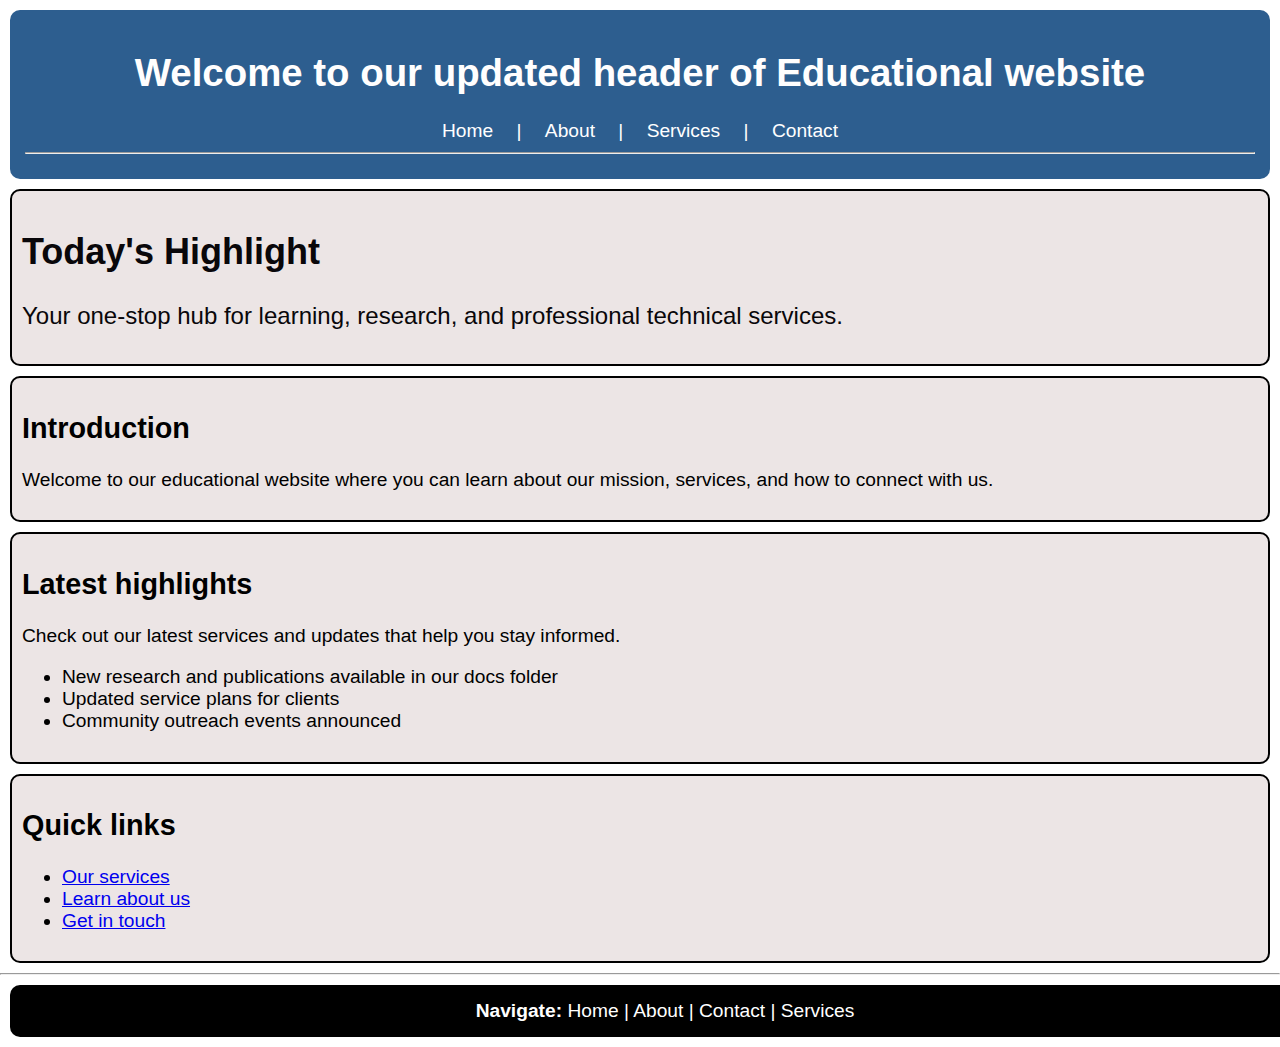
<file: index.html>
<!DOCTYPE html>
<html lang="en">
<head>
    <meta charset="UTF-8">
    <meta name="viewport" content="width=device-width, initial-scale=1.0">
    <link rel="stylesheet" href="style.css">
    <title>Document</title> 
</head>
<body>

    <header>
        <h1>Welcome to our updated header of Educational website</h1>
        <nav>
            <a href="index.html">Home</a> |
            <a href="about.html">About</a> |
            <a href="services.html">Services</a> |
            <a href="Contact.html">Contact</a>
        </nav>
        <hr>
    </header>

    

    <!--  Highlight Section -->
    <section class="highlight">
        <h2>Today's Highlight</h2>
        <p>Your one-stop hub for learning, research, and professional technical services.</p>
    </section>

    <!-- welcome section -->
    <section>
        <h2>Introduction</h2>
        <p>Welcome to our educational website where you can learn about our mission, services, and how to connect with us.</p>
    </section>

    <!-- Feature contents -->
    <section>
        <h2>Latest highlights</h2>
        <p>Check out our latest services and updates that help you stay informed.</p>
        <ul>
            <li>New research and publications available in our docs folder</li>
            <li>Updated service plans for clients</li>
            <li>Community outreach events announced</li>
        </ul>
    </section>

    <!-- quick links -->
    <section id="quickLinks">
        <h2>Quick links</h2>
        <ul>
            <li><a href="services.html">Our services</a></li>
            <li><a href="about.html">Learn about us</a></li>
            <li><a href="contact.html">Get in touch</a></li>
        </ul>
    </section>

    <hr>

    <footer>
        <b>Navigate:</b>
        <a href="index.html">Home</a> |
        <a href="about.html">About</a> |
        <a href="Contact.html">Contact</a> |
        <a href="services.html">Services</a>
    </footer>

</body>
</html>
</file>
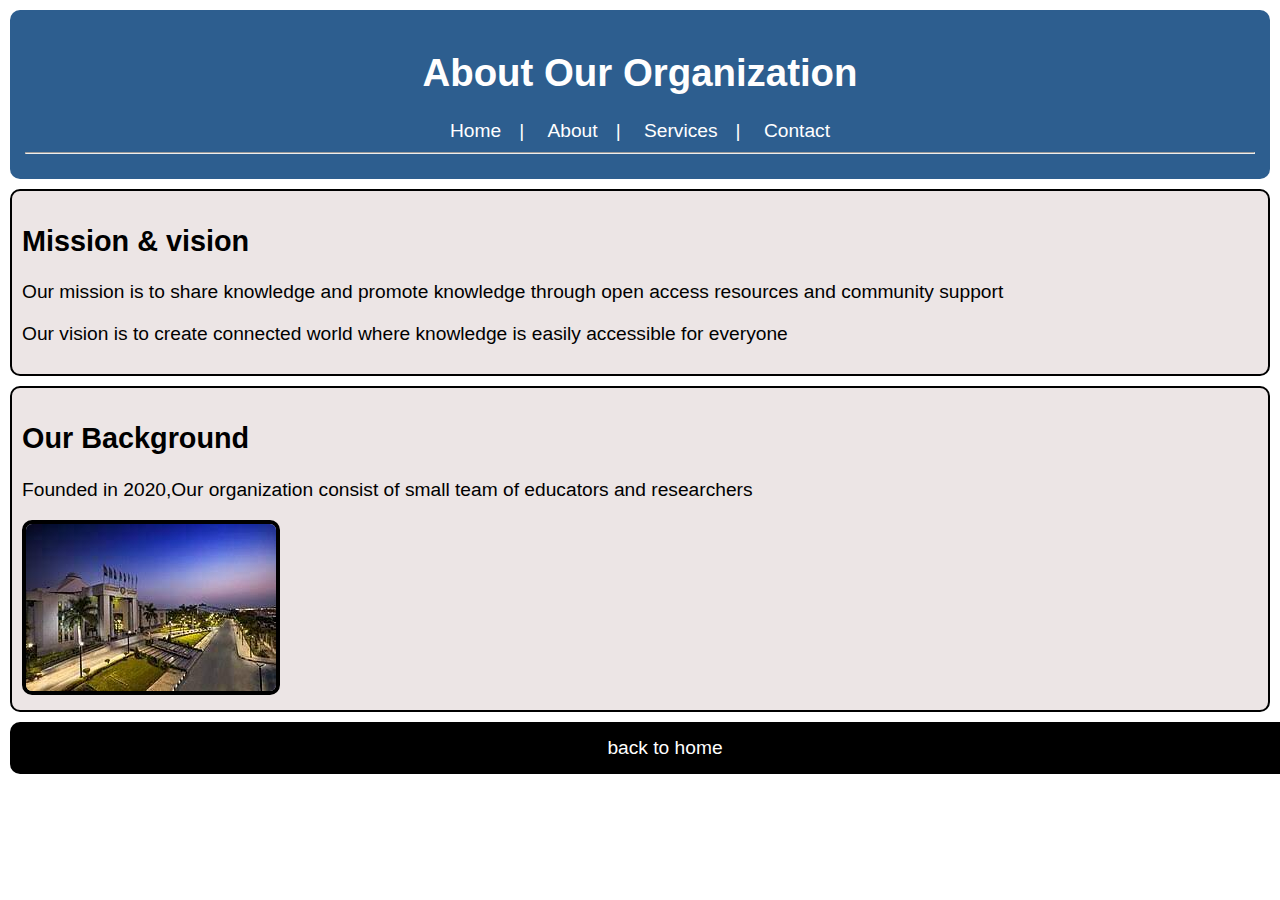
<file: about.html>
<!DOCTYPE html>
<html lang="en">
<head>
    <meta charset="UTF-8">
    <meta name="viewport" content="width=device-width, initial-scale=1.0">
    <title>Document</title>
    <link rel="stylesheet" href="style.css">
</head>
<body>
    <header><!--header-->
     <h1>About Our Organization</h1>
     <nav>
        <a href="index.html">Home</a>|
         <a href="about.html">About</a>|
          <a href="services.html">Services</a>|
           <a href="Contact.html">Contact</a>
     </nav>
     <hr>
    </header>
    <section><!--Mission and vision section-->
      <h2>Mission & vision</h2>
      <P>Our mission is to share knowledge and promote knowledge through open access resources and community support</P>
      <P>Our vision is to create connected world where knowledge is easily accessible for everyone</P>
     </section>
     <section><!--history and background-->
     <h2>Our Background</h2>
     <p>Founded in 2020,Our organization consist of small team of educators and researchers</p>
     <img src="/images.jpeg" alt="univerty image" >
     </section>
     <footer>
        <a href="./index.html">back to home</a>
     </footer>
     
</body>
</html>
</file>
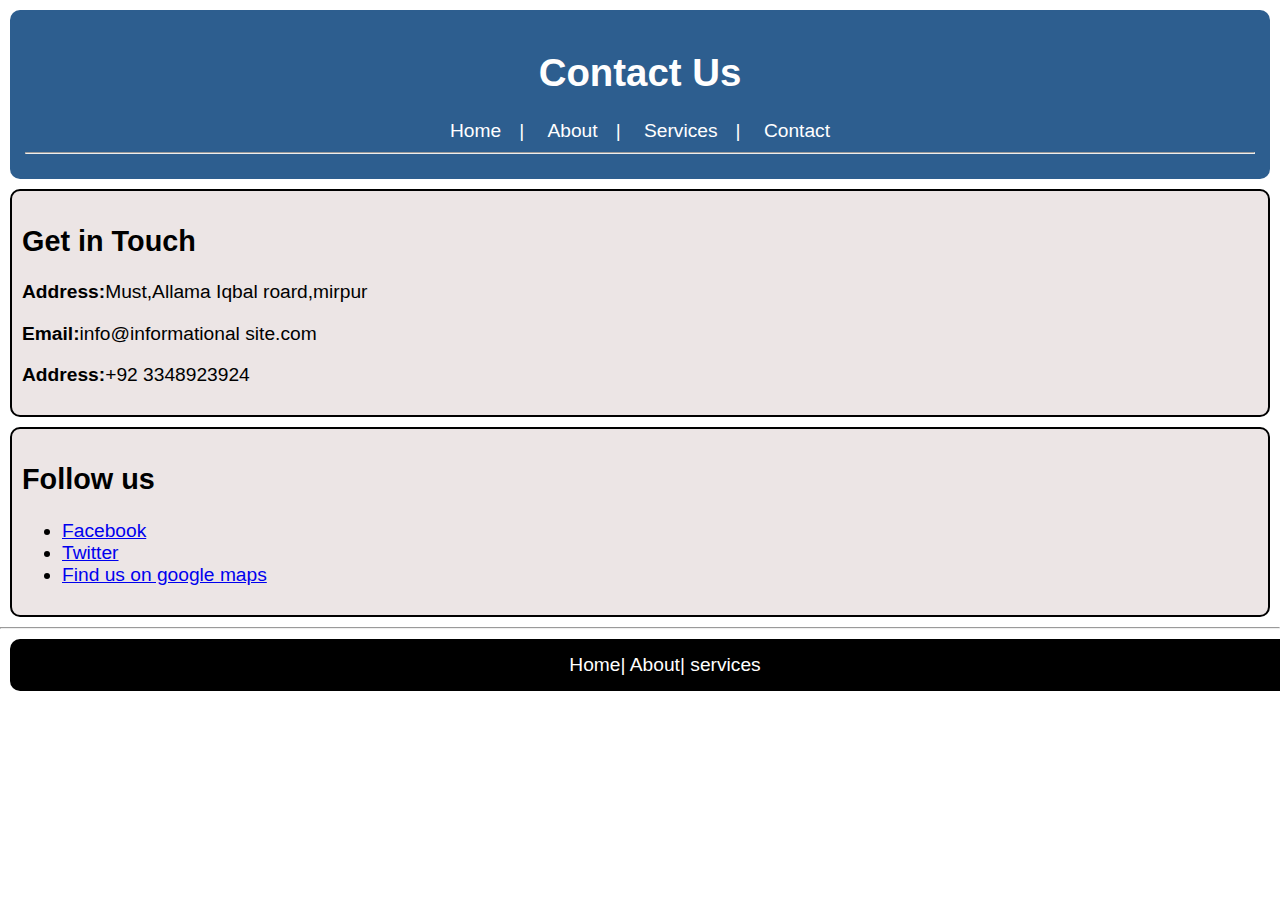
<file: contact.html>
<!DOCTYPE html>
<html lang="en">
<head>
    <meta charset="UTF-8">
    <meta name="viewport" content="width=device-width, initial-scale=1.0">
    <link rel="stylesheet" href="style.css">
    <title>Document</title>

</head>
<body>
    <header><!--header-->
     <h1>Contact Us</h1>
     <nav>
        <a href="index.html">Home</a>|
         <a href="about.html">About</a>|
          <a href="services.html">Services</a>|
           <a href="Contact.html">Contact</a>
     </nav>
     <hr>
    </header>
     <section><!--Address and phone number-->
      <h2>Get in Touch</h2>
      <p><b>Address:</b>Must,Allama Iqbal roard,mirpur</p>
      <p><b>Email:</b>info@informational site.com</p>
      <p><b>Address:</b>+92 3348923924</p>
     </section>



     <section><!--External links-->
        <h2>Follow us</h2>
        <ul>
        <li><a href="http://www.facebook.com">Facebook</a></li>
         <li><a href="http://www.twitter.com">Twitter</a></li>
         <li><a href="https://www.google.com/maps/place/Mirpur+University+of+Science+and+Technology+(MUST)/@33.1495595,73.7450231,21z/data=!4m6!3m5!1s0x391fec085ec688ef:0xd988766d3ccdd31c!8m2!3d33.149477!4d73.7450184!16s%2Fm%2F080h5n6?entry=ttu&g_ep=EgoyMDI1MTExMi4wIKXMDSoASAFQAw%3D%3D">Find us on google maps</a></li>
        </ul>
     </section>

<hr>

     <Footer><!--Footer section-->
        <a href="index.html">Home</a>|
         <a href="about.html">About</a>|
          <a href="services.html">services</a>
    </Footer>
</body>
</html>
</file>
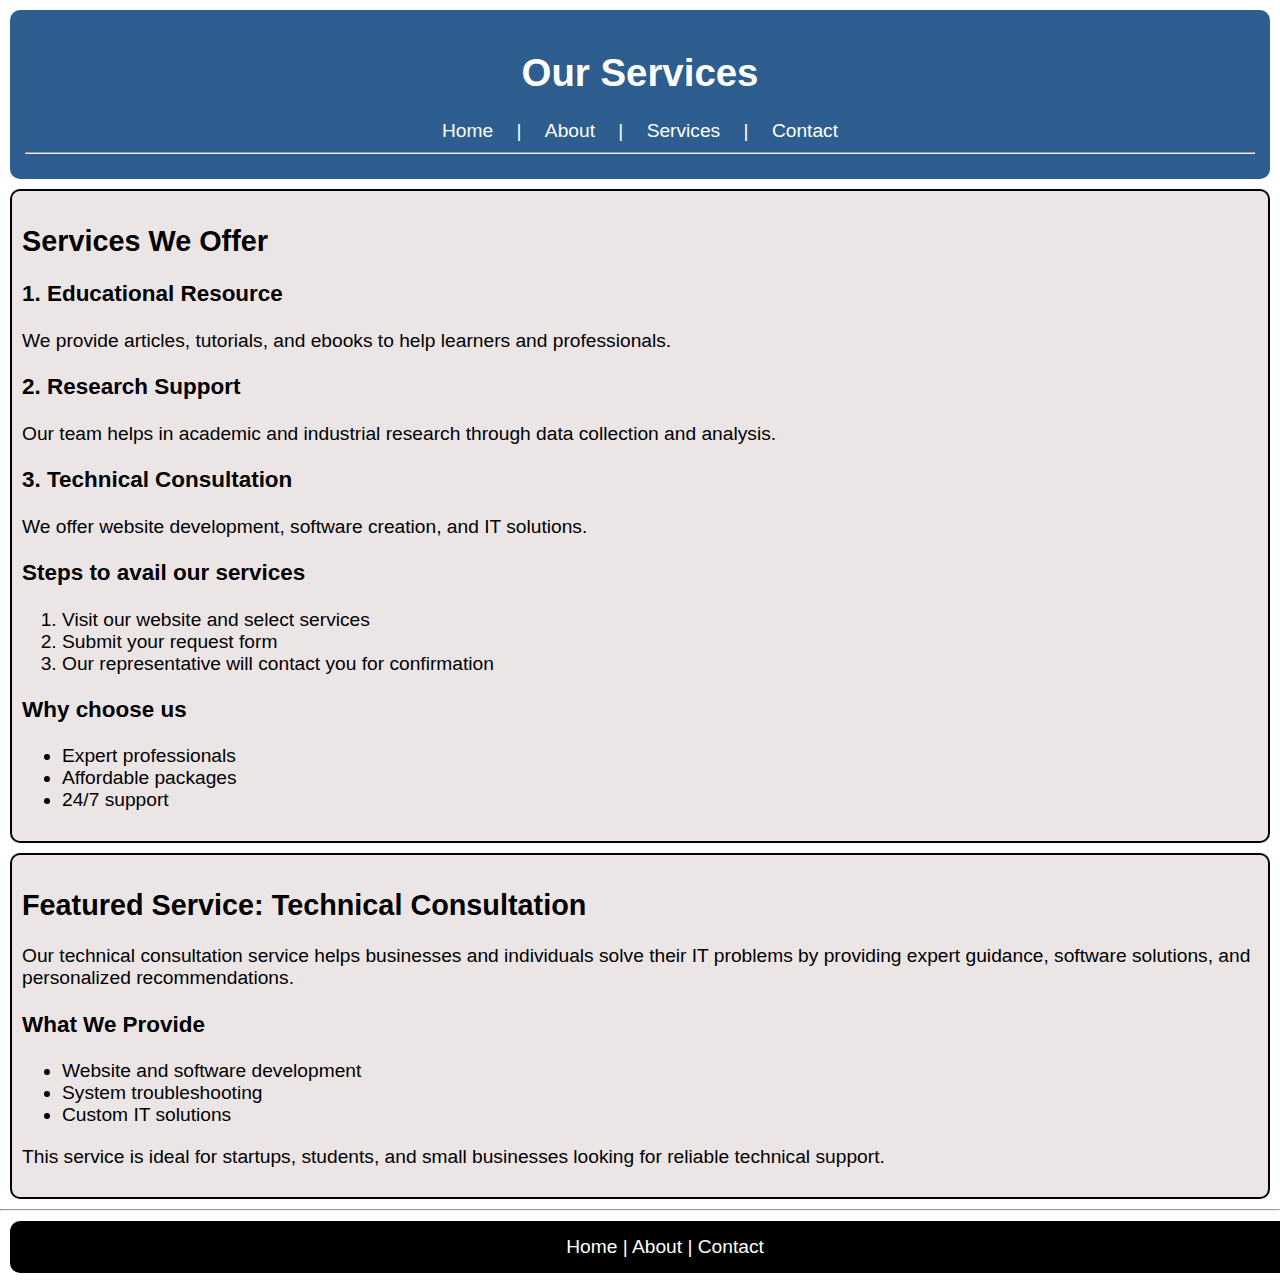
<file: services.html>
<!DOCTYPE html>
<html lang="en">
<head>
    <meta charset="UTF-8">
    <meta name="viewport" content="width=device-width, initial-scale=1.0">
    <link rel="stylesheet" href="style.css">
    <title>Document</title>
</head>
<body>

    <header>
        <h1>Our Services</h1>
        <nav>
            <a href="index.html">Home</a> |
            <a href="about.html">About</a> |
            <a href="services.html">Services</a> |
            <a href="Contact.html">Contact</a>
        </nav>
        <hr>
    </header>

    <section>
        <h2>Services We Offer</h2>

        <h3>1. Educational Resource</h3>
        <p>We provide articles, tutorials, and ebooks to help learners and professionals.</p>

        <h3>2. Research Support</h3>
        <p>Our team helps in academic and industrial research through data collection and analysis.</p>

        <h3>3. Technical Consultation</h3>
        <p>We offer website development, software creation, and IT solutions.</p>

        <h3>Steps to avail our services</h3>
        <ol>
            <li>Visit our website and select services</li>
            <li>Submit your request form</li>
            <li>Our representative will contact you for confirmation</li>
        </ol>

        <h3>Why choose us</h3>
        <ul>
            <li>Expert professionals</li>
            <li>Affordable packages</li>
            <li>24/7 support</li>
        </ul>
    </section>
    <Article><!--Article section-->
    <h2>Featured Service: Technical Consultation</h2>
    <p>
        Our technical consultation service helps businesses and individuals solve 
        their IT problems by providing expert guidance, software solutions, and 
        personalized recommendations.
    </p>

    <h3>What We Provide</h3>
    <ul>
        <li>Website and software development</li>
        <li>System troubleshooting</li>
        <li>Custom IT solutions</li>
    </ul>

    <p>
        This service is ideal for startups, students, and small businesses looking 
        for reliable technical support.
    </p>
</article>
    </Article>


    <hr>

    <footer>
        <a href="index.html">Home</a> |
        <a href="about.html">About</a> |
        <a href="contact.html">Contact</a>
    </footer>

</body>
</html>
</file>
<file: style.css>
body { 
font-family: Arial, sans-serif; 
font-size: larger;
margin: 0; 
padding: 0; 
} 
h1, h2, h3 {
    font-family: Arial, sans-serif;
    font-weight: bold;
}
/* header */
header { 
background-color: #2d5e8f; 
color: rgb(255, 254, 254); 
padding: 15px; 
text-align: center; 
margin:10px;
border-radius:10px;
} 
/* navbar */
nav {
    margin-top: 10px;
}
/* nav links */
nav a { 
color: white; 
margin: 10px; 
text-decoration: none; 
padding: 5px 8px;
} 
/* Mouse hover on links */
nav a:hover { 
text-decoration: underline; 
color:black;
} 
/* Main content sections */ 
main { 
padding: 20px;
margin: 20px; 
} 
/* All sections */
section,Article { 
margin: 10px; 
background-color:rgb(236, 229, 229) ;
color: black;
border: 2px solid black;
padding: 10px;
border-radius:10px;
} 
/* highlight section */
.highlight{
    font-size: x-large;
    color:rgb(9, 7, 10);
}
/* footer section */

footer { 
background-color:rgb(0, 0, 0) ; 
color: rgb(255, 255, 255); 
text-align: center; 
padding: 15px; 
width: 100%;
margin: 10px;
border-radius:10px;
}
/* Footer links */
footer a{
    text-decoration: none;
    color: rgb(255, 255, 255);
}
/* Mouse hover on links */
footer a:hover{
    color:#3e0e7c;
    text-decoration: underline;
}
/* quick links section */
#quickLinks a:hover,section a:hover{
    color:black;
} 
/* image */
img {
    max-width: 400px;
    border: 4px solid black;
    border-radius: 10px;
}
/* nav a:visited,footer a:visited{
    color:crimson;
} */
</file>
